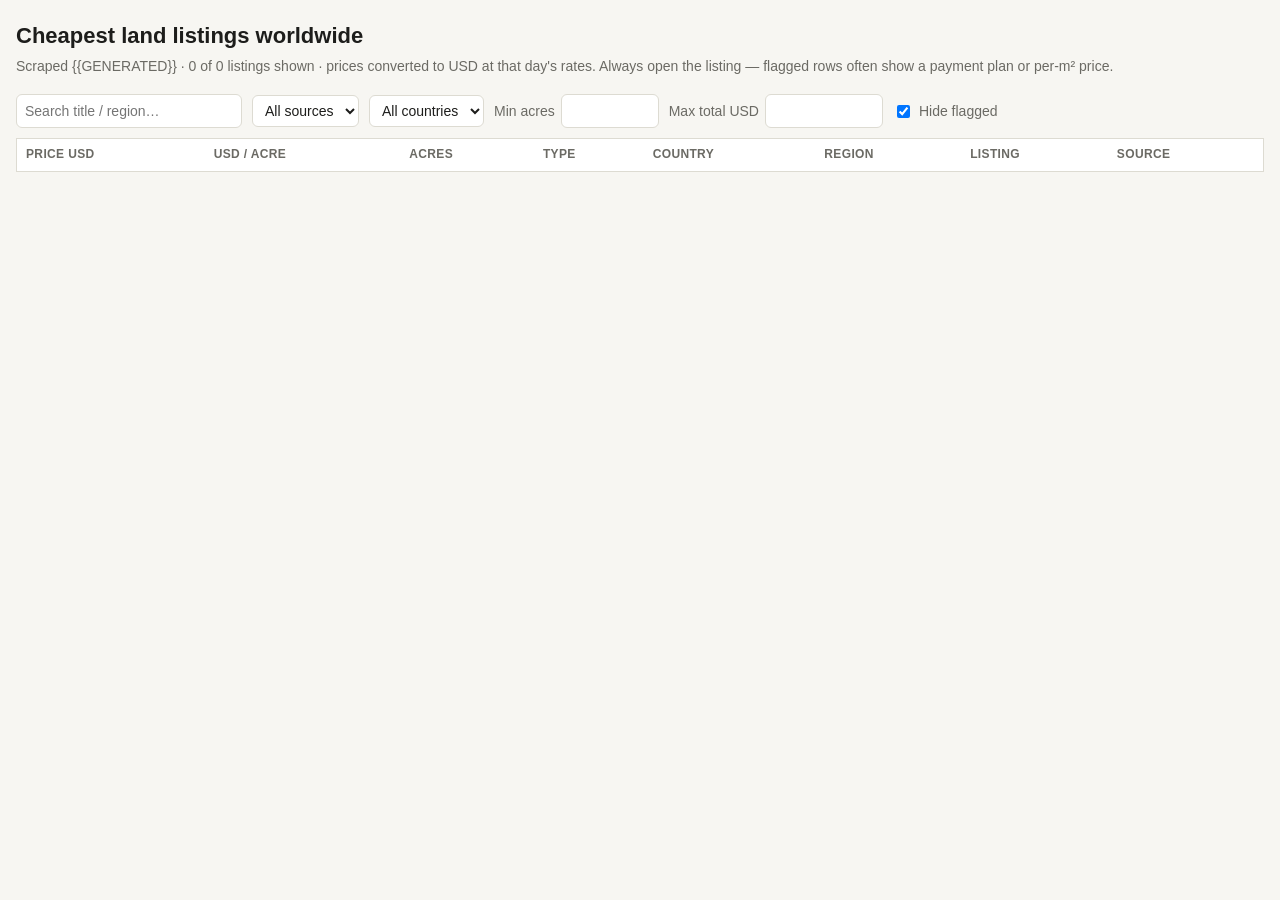
<file: report_template.html>
<!doctype html>
<html lang="en"><head><meta charset="utf-8"><meta name="viewport" content="width=device-width,initial-scale=1">
<title>Cheapest Land Worldwide</title>
<style>
:root{--bg:#f7f6f2;--fg:#1d1d1b;--mut:#6b6a64;--line:#dddbd2;--card:#fff;--acc:#2f6b3a;--warn:#a5531b}
@media (prefers-color-scheme:dark){:root{--bg:#161614;--fg:#ecebe6;--mut:#9a988f;--line:#33322e;--card:#1f1f1c;--acc:#7bc488;--warn:#e39a5f}}
body{margin:0;background:var(--bg);color:var(--fg);font:14px/1.45 -apple-system,BlinkMacSystemFont,"Segoe UI",sans-serif}
header{padding:20px 16px 8px;max-width:1300px;margin:auto}
h1{font-size:22px;margin:0 0 4px}.sub{color:var(--mut)}
.bar{display:flex;flex-wrap:wrap;gap:10px;align-items:center;padding:10px 16px;max-width:1300px;margin:auto}
.bar input,.bar select{background:var(--card);color:var(--fg);border:1px solid var(--line);border-radius:6px;padding:6px 8px;font:inherit}
.bar label{display:flex;gap:6px;align-items:center;color:var(--mut)}
.wrap{max-width:1300px;margin:auto;padding:0 16px 40px;overflow-x:auto}
table{width:100%;border-collapse:collapse;background:var(--card);border:1px solid var(--line);border-radius:8px}
th,td{padding:7px 9px;border-bottom:1px solid var(--line);text-align:left;vertical-align:top}
th{position:sticky;top:0;background:var(--card);cursor:pointer;white-space:nowrap;font-weight:600;font-size:12px;color:var(--mut);text-transform:uppercase;letter-spacing:.03em}
td.n{text-align:right;font-variant-numeric:tabular-nums;white-space:nowrap}
td.big{font-weight:600;color:var(--acc)}
.flag{color:var(--warn);font-size:12px}
a{color:var(--acc)}
.more{margin:14px auto;display:block;padding:8px 16px;border:1px solid var(--line);background:var(--card);color:var(--fg);border-radius:6px;cursor:pointer}
</style></head><body>
<header><h1>Cheapest land listings worldwide</h1>
<div class="sub">Scraped {{GENERATED}} · <span id="count"></span> · prices converted to USD at that day's rates. Always open the listing — flagged rows often show a payment plan or per-m² price.</div></header>
<div class="bar">
 <input id="q" placeholder="Search title / region…" size="24">
 <select id="src"><option value="">All sources</option></select>
 <select id="ctry"><option value="">All countries</option></select>
 <label>Min acres <input id="minac" type="number" step="any" style="width:80px"></label>
 <label>Max total USD <input id="maxp" type="number" step="any" style="width:100px"></label>
 <label><input id="hide" type="checkbox" checked> Hide flagged</label>
</div>
<div class="wrap"><table><thead><tr>
 <th data-k="price_usd">Price USD</th><th data-k="usd_per_acre">USD / acre</th><th data-k="acres">Acres</th><th data-k="type">Type</th>
 <th data-k="country">Country</th><th data-k="region">Region</th><th data-k="title">Listing</th><th data-k="source">Source</th>
</tr></thead><tbody id="tb"></tbody></table><button class="more" id="more">Show more</button></div>
<script>
const D=/*DATA*/[];
let key="price_usd",asc=true,limit=300;
const $=id=>document.getElementById(id);
const fmt=(v,d)=>v==null?"—":Number(v).toLocaleString(undefined,{maximumFractionDigits:d});
const esc=s=>String(s??"").replace(/[&<>"]/g,c=>({"&":"&amp;","<":"&lt;",">":"&gt;",'"':"&quot;"}[c]));
[...new Set(D.map(r=>r.source))].sort().forEach(s=>$("src").add(new Option(s,s)));
[...new Set(D.map(r=>r.country))].sort().forEach(s=>$("ctry").add(new Option(s,s)));
function rows(){
 const q=$("q").value.toLowerCase(),src=$("src").value,c=$("ctry").value,hide=$("hide").checked,
  minac=parseFloat($("minac").value),maxp=parseFloat($("maxp").value);
 let r=D.filter(x=>(!src||x.source===src)&&(!c||x.country===c)&&(!hide||!x.flags||x.flags==="no land area listed")
  &&(isNaN(minac)||(x.acres||0)>=minac)&&(isNaN(maxp)||(x.price_usd!=null&&x.price_usd<=maxp))
  &&(!q||((x.title||"")+" "+(x.region||"")).toLowerCase().includes(q)));
 r.sort((a,b)=>{const A=a[key],B=b[key];if(A==null&&B==null)return 0;if(A==null)return 1;if(B==null)return -1;
  return (A<B?-1:A>B?1:0)*(asc?1:-1)});
 return r;
}
function draw(){
 const r=rows();$("count").textContent=r.length.toLocaleString()+" of "+D.length.toLocaleString()+" listings shown";
 $("tb").innerHTML=r.slice(0,limit).map(x=>`<tr><td class="n big">${x.price_usd==null?"—":"$"+fmt(x.price_usd,0)}</td>
 <td class="n">${x.usd_per_acre==null?"—":"$"+fmt(x.usd_per_acre,2)}</td><td class="n">${fmt(x.acres,2)}</td><td>${esc(x.type)}</td>
 <td>${esc(x.country)}</td><td>${esc(x.region)}</td>
 <td><a href="${esc(x.url)}" target="_blank" rel="noopener">${esc(x.title||"listing")}</a>${x.flags?`<div class="flag">⚠ ${esc(x.flags)}</div>`:""}</td>
 <td>${esc(x.source)}</td></tr>`).join("");
 $("more").style.display=r.length>limit?"block":"none";
}
document.querySelectorAll("th").forEach(th=>th.onclick=()=>{const k=th.dataset.k;asc=k===key?!asc:true;key=k;draw()});
["q","src","ctry","hide","minac","maxp"].forEach(id=>$(id).oninput=()=>{limit=300;draw()});
$("more").onclick=()=>{limit+=500;draw()};
draw();
</script></body></html>
</file>
